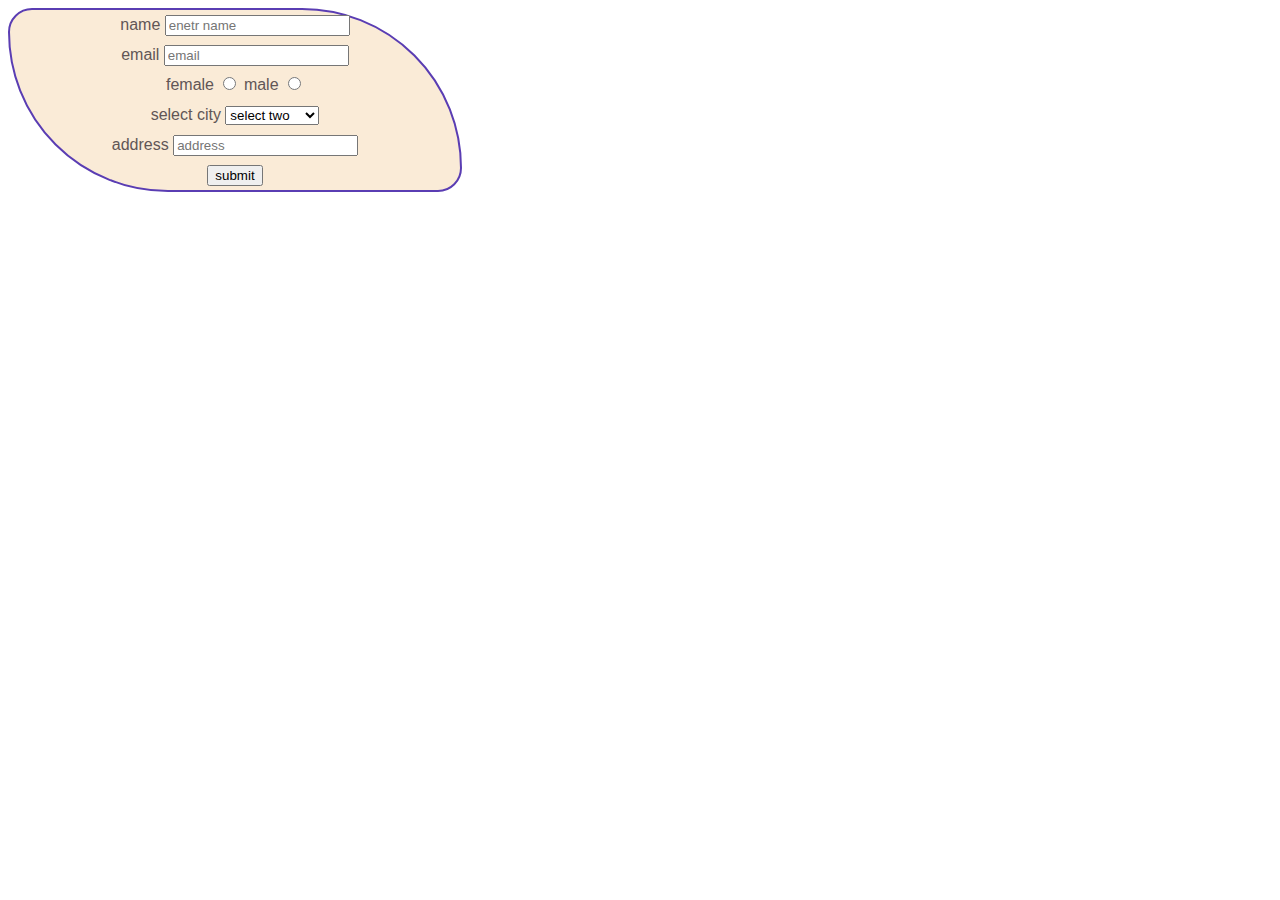
<file: js.html/login.html>
<!DOCTYPE html>
<html lang="en">
<head>
    <meta charset="UTF-8">
    <meta http-equiv="X-UA-Compatible" content="IE=edge">
    <meta name="viewport" content="width=device-width, initial-scale=1.0">
    <link rel="stylesheet" href="../style.css">
    <title>Document</title>
</head>
<body>
    
    <form id="form" action="" id="login" >
        <label for="name">name</label>
        <input id="name" onclick="tot(this)" placeholder="enetr name"><br>
        <label for="email">email</label>
        <input  id="name"type="email" onclick="tot(this)" placeholder="email"><br>
        <label for="female">female</label>
        <input id="name" type="radio"onclick="tot(this)" name="login">
        <label for="male">male</label>
        <input id="name" type="radio"onclick="tot(this)" name="login"><br>
    select city     <select id="name" name="city" id="" onclick="tot(this)" >
         <option value="">select two</option>
         <option value="bkn">bikaner</option>
         <option value="jhod">jhodpur</option>
         <option value="gang">ganganagar</option>
        </select><br>
         <label for="address">address</label>
         <input id="name" type="address"onclick="tot(this)" placeholder="address"><br>
         <button  onclick="sub()">submit</button>
    </form>
</body>
</html>
<script>
    // function tot(obj){
    //     if(obj.checked){
    //         if(count.value<4){
    //             alert("fill")
    //         }else{
    //             obj.checked=false
    //         }
            
    //     }
    // }
    function sub(){
var name;
    name=document.getElementById('name').value;
    if(!name)
    alert('fill the full form');
    }
</script>
</file>
<file: style.css>
#form {
    border-left:1px solid rgb(39, 37, 37);
    display: block;
    line-height: 30PX;
    text-align: center;
    text-decoration: none;
    font-family: arial;
    color:rgb(97, 86, 86); border: 2px solid rgb(90, 61, 179);
    background-color: antiquewhite;
    border-radius: 30px 200px;
    width: 450px;
  }
  p {
    color: red;
    background-color: aqua;
  }
</file>
